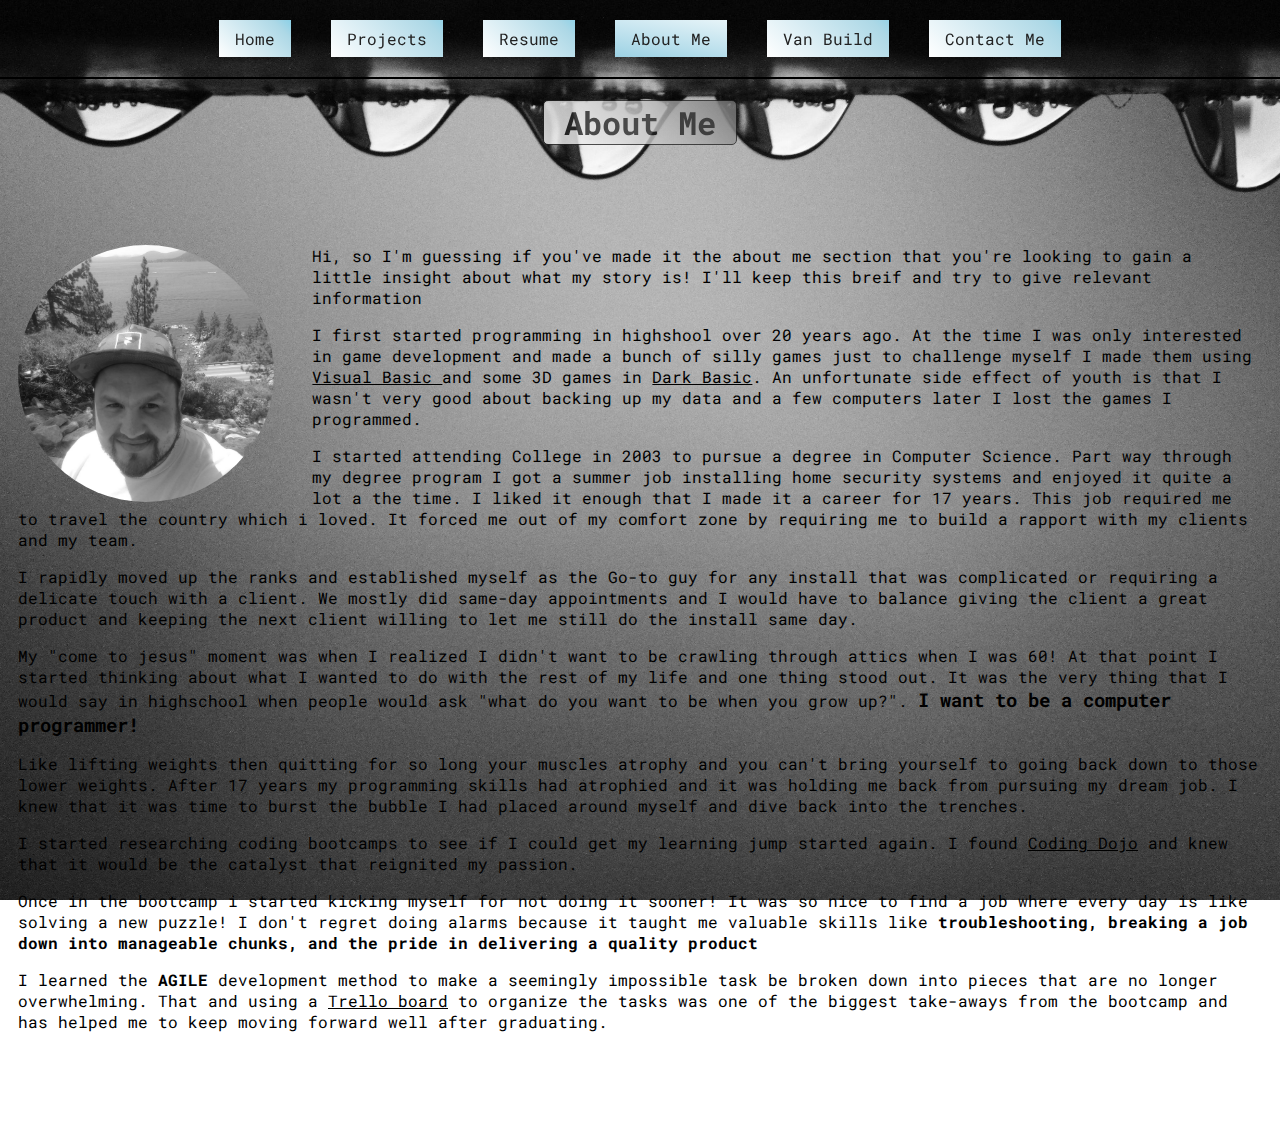
<file: about.html>
<!DOCTYPE html>
<html lang="en">
    <head>
        <meta charset="UTF-8">
        <meta name="viewport" content="width=device-width, initial-scale=1.0">
        <title>Portfolio</title>
        <link rel="stylesheet" href="style.css">
        <link rel="preconnect" href="https://fonts.googleapis.com">
        <link rel="preconnect" href="https://fonts.gstatic.com" crossorigin>
        <link href="https://fonts.googleapis.com/css2?family=Roboto+Mono:ital@0;1&display=swap" rel="stylesheet">
        
    </head>
    
    <nav>
        <a class="nav-btn btn-animate btn-slide" href="index.html">Home</a>
        <a class="nav-btn btn-animate btn-slide" href="projects.html">Projects</a>
        <a class="nav-btn btn-animate btn-slide" href="resume.html">Resume</a>
        <span class="nav-btn nav-current">About Me</span>
        <a class="nav-btn btn-animate btn-slide" href="vanbuild.html">Van Build</a>
        <a class="nav-btn btn-animate btn-slide" href="contact.html">Contact Me</a>
    </nav>
    <body class="background raindrops">
        <header><h1 class="about-header">About Me</h1></header>
        <div class="about-content">
            <div class="selfie-box">
                <img src="Assets/Tahoe_Selfie-BnW.jpg" alt="selfie" class="about-selfie float-left" onmouseover= selfieIn(this) onmouseout=selfieOut(this)>
            </div>
            <p>Hi, so I'm guessing if you've made it the about me section that you're looking to gain a little insight about what my story is! I'll keep this breif and try to give relevant information</p>
            <p>I first started programming in highshool over 20 years ago. At the time I was only interested in game development and made a bunch of silly games just to challenge myself I made them using <a href="https://learn.microsoft.com/en-us/dotnet/visual-basic/" style="color:black;"> Visual Basic </a>  and some 3D games in <a href="https://en.wikipedia.org/wiki/The_Game_Creators" style="color:black;">Dark Basic</a>. An unfortunate side effect of youth is that I wasn't very good about backing up my data and a few computers later I lost the games I programmed.</p>
            <p>I started attending College in 2003 to pursue a degree in Computer Science. Part way through my degree program I got a summer job installing home security systems and enjoyed it quite a lot a the time. I liked it enough that I made it a career for 17 years. This job required me to travel the country which i loved. It forced me out of my comfort zone by requiring me to build a rapport with my clients and my team.</p>
            <p>I rapidly moved up the ranks and established myself as the Go-to guy for any install that was complicated or requiring a delicate touch with a client. We mostly did same-day appointments and I would have to balance giving the client a great product and keeping the next client willing to let me still do the install same day. </p>
            <p>My "come to jesus" moment was when I realized I didn't want to be crawling through attics when I was 60! At that point I started thinking about what I wanted to do with the rest of my life and one thing stood out. It was the very thing that I would say in highschool when people would ask "what do you want to be when you grow up?". <span style="font-weight: bold; font-size: larger;">I want to be a computer programmer!</span> </p>
            <p>Like lifting weights then quitting for so long your muscles atrophy and you can't bring yourself to going back down to those lower weights. After 17 years my programming skills had atrophied and it was holding me back from pursuing my dream job. I knew that it was time to burst the bubble I had placed around myself and dive back into the trenches.</p>
            <p>I started researching coding bootcamps to see if I could get my learning jump started again. I found <a href="http://www.codingdojo.com" style="color: black;" target="_blank">Coding Dojo</a> and knew that it would be the catalyst that reignited my passion.</p>
            <p>Once in the bootcamp i started kicking myself for not doing it sooner! It was so nice to find a job where every day is like solving a new puzzle! I don't regret doing alarms because it taught me valuable skills like <span style="font-weight: bold;">troubleshooting, breaking a job down into manageable chunks, and the pride in delivering a quality product</span></p>
            <p>I learned the <span style="font-weight: bold;">AGILE</span> development method to make a seemingly impossible task be broken down into pieces that are no longer overwhelming. That and using a <a href="https://trello.com/guide/trello-101" style="color: black;">Trello board</a> to organize the tasks was one of the biggest take-aways from the bootcamp and has helped me to keep moving forward well after graduating.</p>
        </div>
    </body>
    <script src="index.js"></script>
</html>
</file>
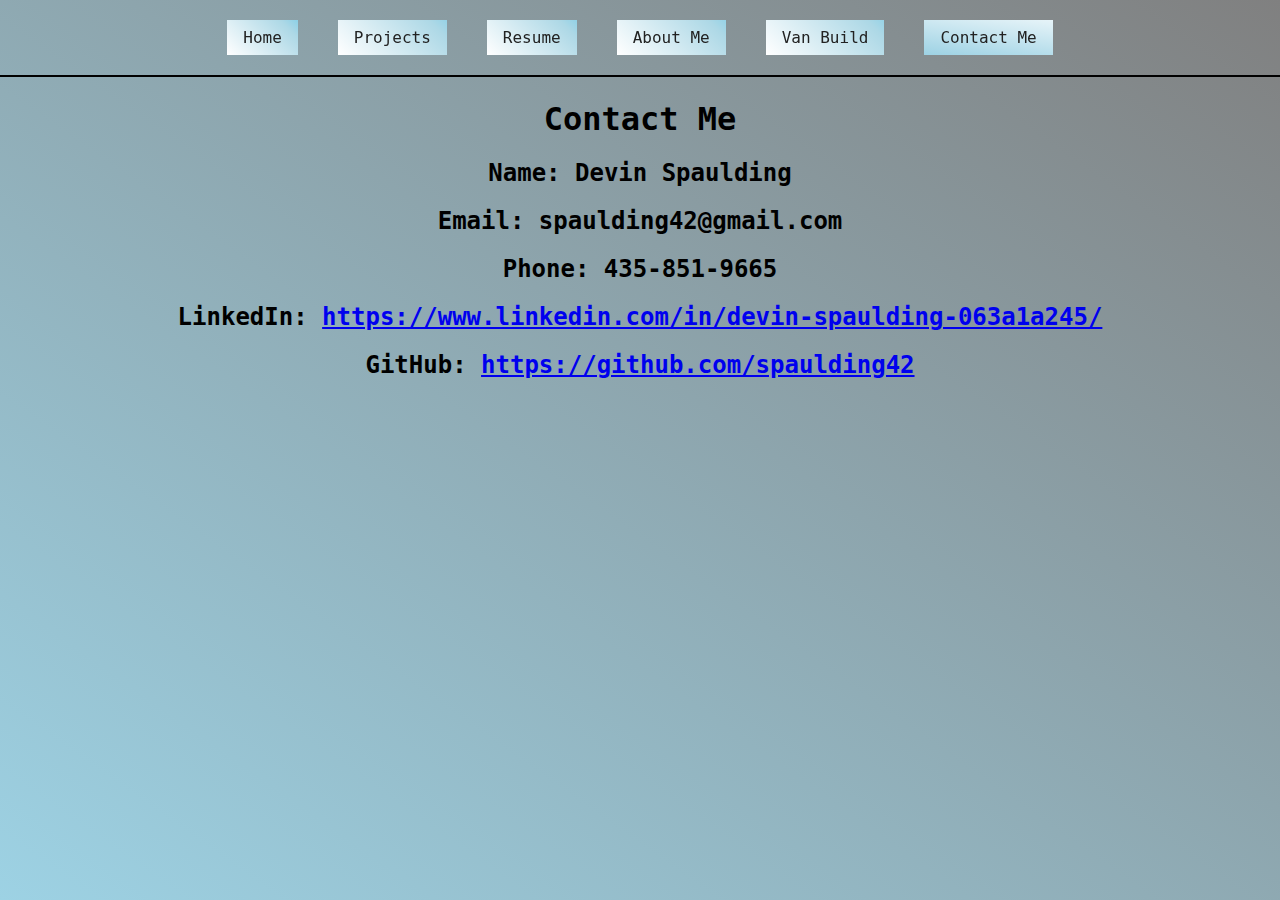
<file: contact.html>
<!DOCTYPE html>
<html lang="en">
    <head>
        <meta charset="UTF-8">
        <meta name="viewport" content="width=device-width, initial-scale=1.0">
        <title>Portfolio</title>
        <link rel="stylesheet" href="style.css">
    </head>
    <nav>
        <a class="nav-btn btn-animate btn-slide" href="index.html">Home</a>
        <a class="nav-btn btn-animate btn-slide" href="projects.html">Projects</a>
        <a class="nav-btn btn-animate btn-slide" href="resume.html">Resume</a>
        <a class="nav-btn btn-animate btn-slide" href="about.html">About Me</a>
        <a class="nav-btn btn-animate btn-slide" href="vanbuild.html">Van Build</a>
        <span class="nav-btn nav-current">Contact Me</span>
    </nav>
    <body class="fade background">
        <header><h1>Contact Me</h1></header>
    </body>
    <div class="center">
        <h2>Name: Devin Spaulding</h2>
        <h2>Email: spaulding42@gmail.com</h2>
        <h2>Phone: 435-851-9665</h2>
        <h2>LinkedIn: <a class="bold" href="https://www.linkedin.com/in/devin-spaulding-063a1a245/">https://www.linkedin.com/in/devin-spaulding-063a1a245/</a></h2>
        <h2>GitHub: <a class= "bold" href="https://github.com/spaulding42">https://github.com/spaulding42</a></h2>
        
    </div>
</html>
</file>
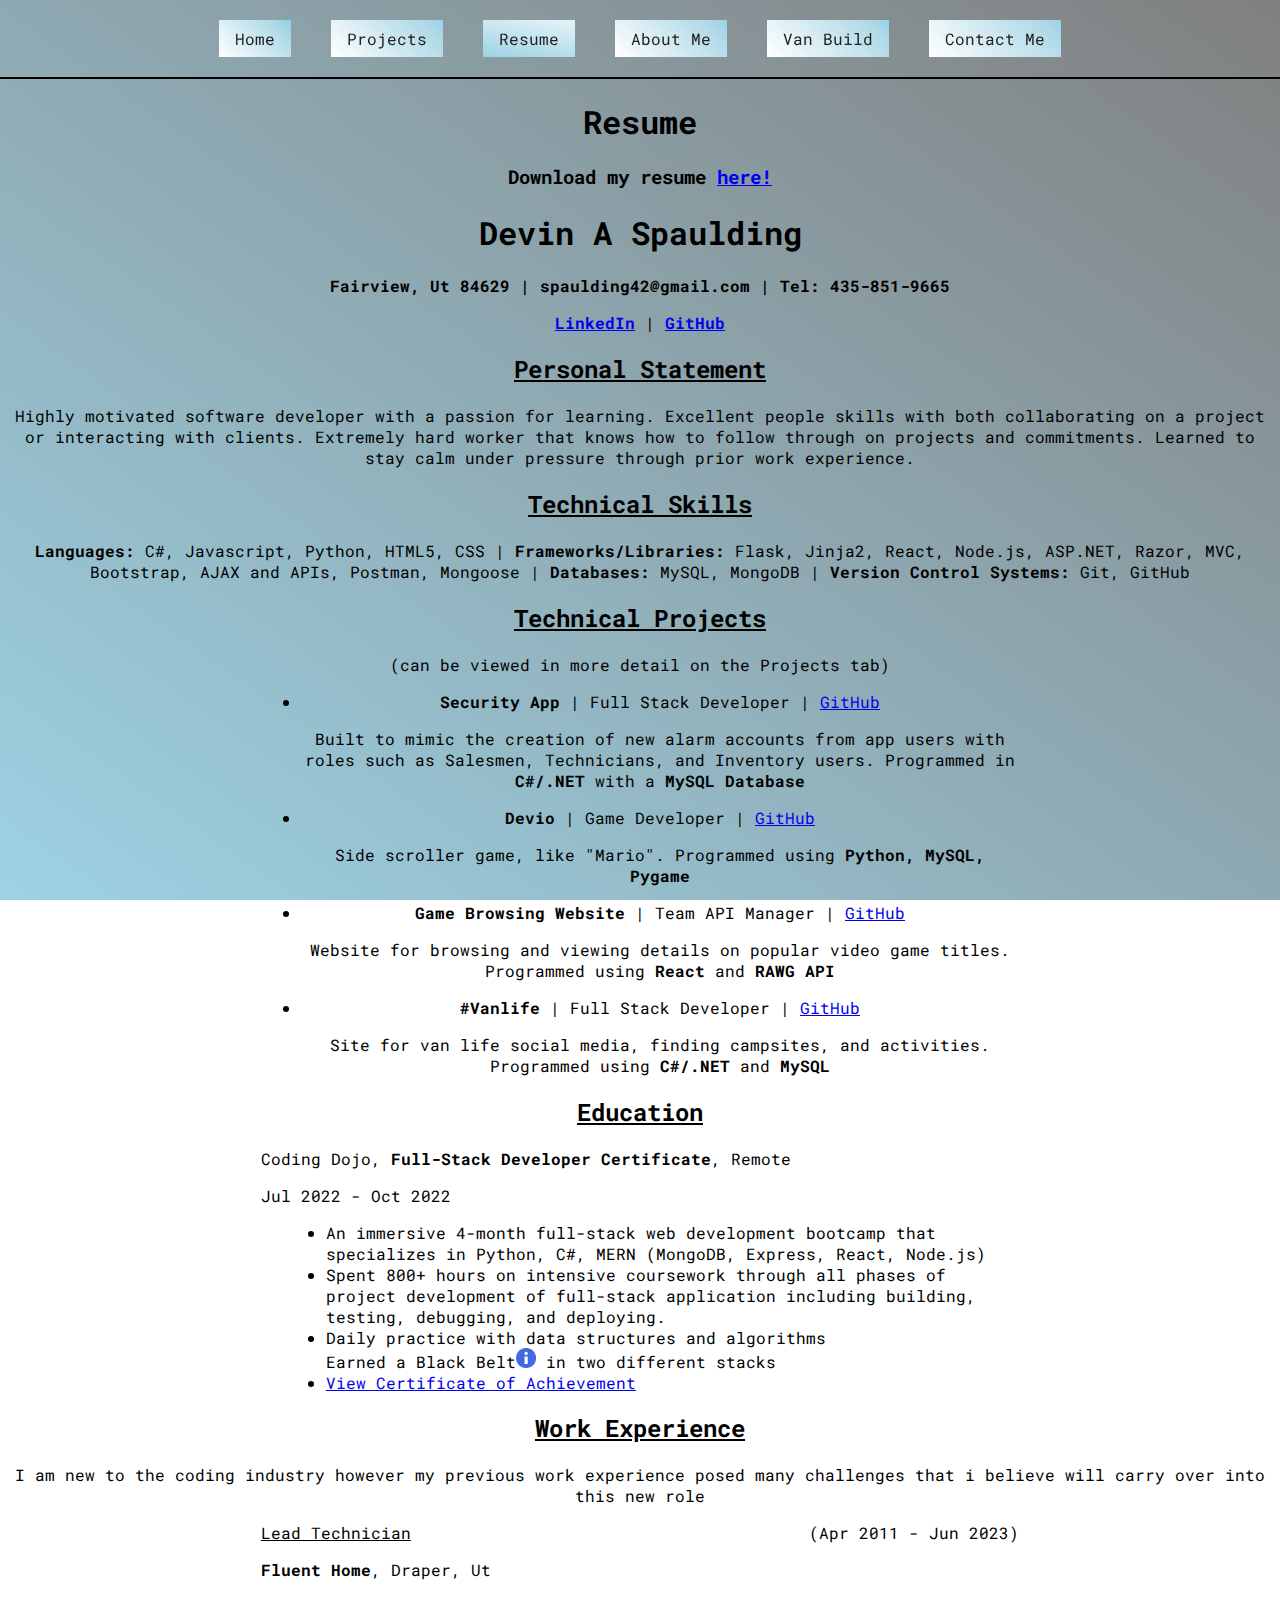
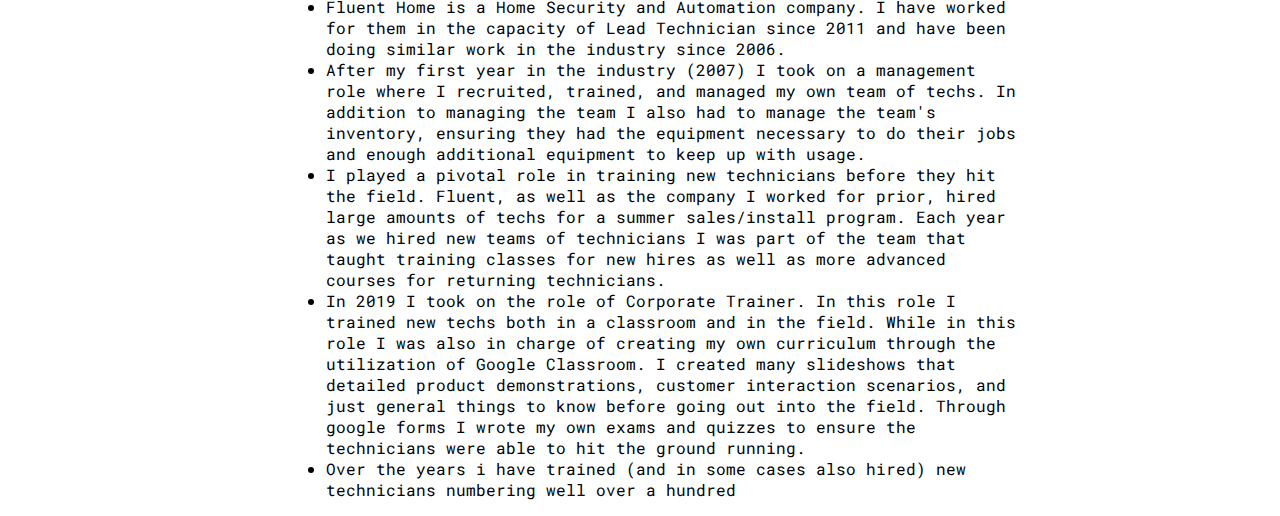
<file: resume.html>
<!DOCTYPE html>
<html lang="en">
    <head>
        <meta charset="UTF-8">
        <meta name="viewport" content="width=device-width, initial-scale=1.0">
        <title>Portfolio</title>
        <link rel="stylesheet" href="style.css">
        <link href="https://fonts.googleapis.com/css2?family=Roboto+Mono:ital@0;1&display=swap" rel="stylesheet">
        <script src="index.js"></script>
    </head>
    
    <nav>
        <a class="nav-btn btn-animate btn-slide" href="index.html">Home</a>
        <a class="nav-btn btn-animate btn-slide" href="projects.html">Projects</a>
        <span class="nav-btn nav-current">Resume</span>
        <a class="nav-btn btn-animate btn-slide" href="about.html">About Me</a>
        <a class="nav-btn btn-animate btn-slide" href="vanbuild.html">Van Build</a>
        <a class="nav-btn btn-animate btn-slide" href="contact.html">Contact Me</a>
    </nav>
    <body class="fade background">
        <header><h1>Resume</h1></header>
        <h3 class="center">Download my resume <a href="https://docs.google.com/document/d/1mrvLJ6efu4Haoc3DrCfBjB7Vp8U2z3Rmbw8jXlltc3A/edit?usp=sharing" target="_blank">here!</a></h3>
        
        <h1 class="center">Devin A Spaulding</h1>
        
        <p class="center bold">Fairview, Ut 84629 | spaulding42@gmail.com | Tel: 435-851-9665</p>
        <div class="center"><a class="bold" href="https://www.linkedin.com/in/devin-spaulding-063a1a245/">LinkedIn</a> | <a class= "bold" href="https://github.com/spaulding42">GitHub</a></div>
        
        <h2 class="underlined center">Personal Statement</h2>
        <p class="center">Highly motivated software developer with a passion for learning. Excellent people skills with both collaborating on a project or interacting with clients. Extremely hard worker that knows how to follow through on projects and commitments. Learned to stay calm under pressure through prior work experience.</p>

        <h2 class="underlined center">Technical Skills</h2>
        <p class="center"><span class="bold">Languages:</span> C#, Javascript, Python, HTML5, CSS | <span class="bold">Frameworks/Libraries:</span> Flask, Jinja2, React, Node.js, ASP.NET, Razor, MVC, Bootstrap, AJAX and APIs, Postman, Mongoose | <span class="bold">Databases:</span> MySQL, MongoDB | <span class="bold">Version Control Systems:</span> Git, GitHub</p>

        <h2 class="underlined center">Technical Projects</h2>
        <p class="center">(can be viewed in more detail on the Projects tab)</p>
        <div class="projects-box">
            <ul>
                <li class="center"><span class="bold">Security App</span> | Full Stack Developer | <a href="https://github.com/spaulding42/C-Sharp2/tree/52d107f3be4b85bc6f57d813d6016c8e4402d215/SecurityApp" target="_blank"> GitHub</a>
                <p>Built to mimic the creation of new alarm accounts from app users with roles such as Salesmen, Technicians, and Inventory users. Programmed in <span class="bold">C#/.NET</span> with a <span class="bold">MySQL Database</span></p></li>
                <li class="center"><span class="bold">Devio</span> | Game Developer | <a href="https://github.com/spaulding42/Python_Assignments/tree/master/Python/Devio" target="_blank">GitHub</a>
                <p>Side scroller game, like "Mario". Programmed using <span class="bold">Python, MySQL, Pygame</span></p></li>
                <li class="center"><span class="bold">Game Browsing Website</span> | Team API Manager | <a href="https://github.com/tlarram/Gaming-Website-Project" target="_blank">GitHub</a>
                <p>Website for browsing and viewing details on popular video game titles. Programmed using <span class="bold">React</span> and <span class="bold">RAWG API</span></p></li>
                <li class="center"><span class="bold">#Vanlife</span> | Full Stack Developer | <a href="https://github.com/spaulding42/C-Sharp/tree/main/Vanlife" target="_blank">GitHub</a>
                <p>Site for van life social media, finding campsites, and activities. Programmed using <span class="bold">C#/.NET</span> and <span class="bold">MySQL</span></p></li>
            </ul>
        </div>

        <h2 class="underlined center">Education</h2>
        <div class="projects-box">
            <p>Coding Dojo, <span class="bold">Full-Stack Developer Certificate</span>, Remote</p>
            <p>Jul 2022 - Oct 2022</p>
            <ul class="list-indent">
                <li>An immersive 4-month full-stack web development bootcamp that specializes in Python, C#, MERN (MongoDB, Express, React, Node.js)</li>
                <li>Spent 800+ hours on intensive coursework through all phases of project development of full-stack application including building, testing, debugging, and deploying.</li>
                <li>Daily practice with data structures and algorithms</li>
                <li class="bb-toggle">Earned a <span >Black Belt</span><img src="Assets/InfoIcon.jpeg" alt="QuestionMark" class="question-info"> in two different stacks
                <p class="bb-info">Coding Dojo's Black Belt exams are designed to test students' mastery of web development fundamentals, programming languages, and their ability to   apply what they've learned throughout the bootcamp into practice. On average, around 10% of Coding Dojo's students are able to attain a Black Belt, which teaches student industry practices of reading documentation and exploring nuances of programming languages.</p>
                </li>
                <li><a href="https://drive.google.com/file/d/1HZci1FOe2_lgBNC9gjOMO2NM7zRQGFwz/view?usp=sharing" target="_blank">View Certificate of Achievement</a></li>
            </ul>
        </div>

        <h2 class="underlined center">Work Experience</h2> 
        <p class="center">I am new to the coding industry however my previous work experience posed many challenges that i believe will carry over into this new role</p>
        <div class="projects-box">
            <div class="job-title">
                <div class="underlined">Lead Technician</div>
                <div>(Apr 2011 - Jun 2023)</div>
            </div>

            <p><span class="bold">Fluent Home</span>, Draper, Ut</p>
            <ul class="list-indent">
                <li>Fluent Home is a Home Security and Automation company. I have worked for them in the capacity of Lead Technician since 2011 and have been doing similar work in the industry since 2006.</li>
                <li>After my first year in the industry (2007) I took on a management role where I recruited, trained, and managed my own team of techs. In addition to managing the team I also had to manage the team's inventory, ensuring they had the equipment necessary to do their jobs and enough additional equipment to keep up with usage. </li>
                <li>I played a pivotal role in training new technicians before they hit the field. Fluent, as well as the company I worked for prior, hired large amounts of techs for a summer sales/install program. Each year as we hired new teams of technicians I was part of the team that taught training classes for new hires as well as more advanced courses for returning technicians.</li>
                <li>In 2019 I took on the role of Corporate Trainer. In this role I trained new techs both in a classroom and in the field. While in this role I was also in charge of creating my own curriculum through the utilization of Google Classroom. I created many slideshows that detailed product demonstrations, customer interaction scenarios, and just general things to know before going out into the field. Through google forms I wrote my own exams and quizzes to ensure the technicians were able to hit the ground running.</li>
                <li>Over the years i have trained (and in some cases also hired) new technicians numbering well over a hundred</li>
            </ul>
        </div>

    </body>
</html>
</file>
<file: style.css>
*{
    font-family: 'Roboto Mono', monospace;
    /* font-size: large; */
}
:root {
    --gradient: linear-gradient(45deg, white, lightblue, rgb(4, 176, 233));
    --graygradient: linear-gradient(45deg, white, rgb(182, 182, 182),rgb(80, 80, 80), black);
}

.background{
    background-repeat: no-repeat;
    background-attachment: fixed;
    background-size: cover;
}

.raindrops{
    background-image: url('Assets/pexels-gabriel-peter-696644.jpg');
}

.notebook-plant{
    background-image: url('Assets/pexels-tirachard-kumtanom-733852.jpg');
}

.construction{
    background-image: url('Assets/Security_App_Demo/construction_bg.jpg');
}


/* generic css ----------------------------------------------*/
.center-60{
    width: 60%;
    margin: auto;
    margin-bottom: 30px;
}

.center{
    text-align: center;
}

.margin-top{
    margin-top: 50px;
}

.margin-lr{
    margin-left: 15px;
    padding-right: 15px;
}

.white-text{
    color: white;
}

header > h1{
    text-align: center;
}

.bold{
    font-weight: bold;
}

.underlined{
    text-decoration: underline;
}

body {
    margin-top: 100px;
}

/* Nav bar ----------------------------------------------*/
nav {
    position: fixed;
    top: 0;
    left: 0;
    display: flex;
    justify-content: center;
    width: 100%;
    border-bottom: 2px solid black;
}

.nav-btn{
    background-image: var(--gradient);
    color: #222;
    padding: .5em 1em;
    border: none;
    outline: none;
    position: relative;
    text-decoration: none;
    background-size: 200%;
    background-position: left;
    transition: background-position 1.25s;
    
    --background-color: rgb(157, 210, 228);
    --border-size: 2px;
  
  }
  
  
  /* border slides out around box on hover*/
  .nav-btn.btn-animate::before{
    content: '';
    position: absolute;
    top:0;
    left: 0;
    right: 0;
    bottom: 0;
    z-index: -1;
    cursor: pointer;
    border: var(--border-size) solid var(--background-color);
    transition: top,left,right,bottom 100ms ease-in-out;
  }
  
  .nav-btn.btn-animate:hover::before,
  .nav-btn.btn-animate:focus::before{
    top: calc(var(--border-size)* -2);
    left: calc(var(--border-size)* -2);
    right: calc(var(--border-size)* -2);
    bottom: calc(var(--border-size)* -2);
  }

.nav-current{
    
    background-image: linear-gradient(to left bottom, white , rgb(157, 210, 228));
}

.nav-fill {
    background-image: linear-gradient(to left bottom, black, white);
    opacity: 0.9;
    z-index: 10;
    visibility: visible;
}

nav > a {
    margin: 20px;

}

nav > span {
    margin: 20px;
}

/* Home Page -------------------------------------------------- */
.home-body{
    margin-top: 0px;
}

.landing{
    display: flex;
    width: 100%;
    height: auto;
}

.landing-pic{
    position: absolute;
    width: 100%;
    left: 0;
    z-index: -100;
}

.landing-text{
    text-align: center;
    border: 3px solid black;
    color: black;
    background-color: white;
    margin-top: 20vw;
    margin-bottom: 45vw;
    margin-left: 45%;
    border-radius: 20px;
    border-bottom-right-radius: 0px;
    padding: 1.5vw;
    font-weight: bold;

    
}

.home-startingtext {
    padding-top: 10vw;
}
.main-pic{
    width: 25%;
    height: auto;
    border-radius: 20px;
    margin: 20px;
}

.dojo-logo{
    width: 100%;
    height: auto;
    margin: 20px;
    transition: 100ms ease-in-out;
}

.dojo-logo-box{
    width: 21%;
    padding: left 10px;
}

.dojo-logo:hover{
    
    border: 2px solid #222;
    box-shadow: 3px 4px black;
    border-radius: 15px;
    padding: 5px;
}

.float-left{
    float: left;
}

.float-right{
    float: right;
}

.text-box{
    border: 3px solid black;
    border-radius: 25px;
    background-color: #333;
    padding: 1%;
    opacity: 0.8;
    transition: 200ms ease-in-out;
}

.text-box:hover{
    opacity: 0.9;
    box-shadow: 5px 10px #111;
    transition: 200ms ease-in-out;
}

.icon{
    width: 40px;
    height: 40px;
    margin: 5px;
    transition: 200ms ease-in-out;
    
}

.icon:hover{
    transform: scale(1.3);
}

.icon-box{
    height: 60px;
    display: flex;
    align-items: center;
}

/* resume page css --------------------------------------------*/
.projects-box{
    margin-left: 20%;
    width: 60%;
    justify-content: center;
    
}

.job-title{
    display: flex;
    justify-content: space-between;
}

.list-indent{
    margin-left: 25px;
}

.question-info{
   
    height: 20px;
    width: 20px;
}
.bb-toggle{
    position: relative;
    display: inline-block;
}
.bb-info{
    visibility: hidden;
    background-color: #222;
    color: white;
    border-radius: 20px;
    text-align: center;
    padding: 5px;
    position: absolute;
    z-index: 1;
    opacity: 0.9;
    transition: 100ms ease-in-out;
}

.bb-toggle:hover .bb-info{
    visibility: visible;
}

.fade {
    background-image: linear-gradient(to right top, rgb(157, 210, 228), gray);
}


.btn-slide:hover,
.btn-slide:focus{
    background-position: right;
}

/* Van build section ---------------------------------------------------*/
.van-pic-small{
    height: auto;
    width: 20vw;
    border-radius: 15px;
    align-items: center;
    box-shadow: 1px 1px rgb(71, 47, 15);
    border: 3px solid black;
    transition: 100ms ease-in;

    position: relative;
}

.van-pic-small:hover{
    box-shadow: 7px 7px rgb(71, 47, 15);
    cursor: pointer;
    transform: scale(1.05);
}

.gallery{
    border: 5px solid black;
    border-radius: 25px;
}

#enlarged-pic{
    height: 75%;
    margin-top: 5%;
    margin-left: 5%;
}
.img-zoom{
    height: 100vh;
    width: 100vw;
    position: fixed;
    top: 0;
    left: 0;
    background-color: black;
    text-align: center;
    z-index: 20;
    
}

.pic-row{
    display: flex;
    justify-content: space-around;
    align-items: center;
    margin-bottom: 20px;
    height: 30vw;
}

.van-description{
    background-color: wheat;
    border: 2px solid black;
    font-size: large;
    text-align: center;
    border-radius: 25px;
    padding: 10px;
    margin:10px 50px;
    opacity: 0.3;
    box-shadow: 2px 2px rgb(71, 47, 15);

    transition: 200ms ease-in;
}
.van-description:hover{
    opacity: 1;
    box-shadow: 5px 5px rgb(71, 47, 15);
}


/* About page ---------------------------------------------------------*/
.selfie-box{
    content: '';
    width: 23vw;
    height: auto;
    /* border: 3px solid black; */
    float: left;
}
.about-selfie{
    border-radius: 100%;
    height: auto;
    width: 20vw;

    transition: 300ms ease-in-out;
}

.about-selfie:hover{
    transform: scale(1.05);
    border-radius: 1%;
}

.about-header{
    width: 15vw;
    margin: auto;
    
    border: 1px solid #222;
    border-radius: 5px;
    opacity: 0.8;
    background-image: var(--graygradient);
    color: #222;
        
    position: relative;
    background-size: 200%;
    background-position: left;
    transition: background-position 1s;
}

.about-header:hover{
    background-position: right;
    color: white;
}

.about-content{
    margin: 100px 10px;
}


/* PROJECTS PAGE ------------------------------------------------------*/

.img-video{
    width: 25vw;
    display: flex;
    margin: auto;
    cursor: pointer;
    padding-bottom: 30px;
}

/* scroller CSS */
.img-scroller{
    width: 15vw;
    height: auto;
    cursor: pointer;
}

.scroller{
    max-width: 70%;
    border: 3px solid blue;
    margin: auto;
}

.inner-scroller{
    display: flex;
    gap: 1rem;
    padding-block: .5rem;
    flex-wrap: wrap;
}

.scroller[data-animated="true"]{
    overflow: hidden;
    -webkit-mask: linear-gradient(90deg, transparent, white 15%, white 85%, transparent);
    mask: linear-gradient(90deg, transparent,  white 15%, white 85%, transparent);
}

.scroller[data-animated="true"] .inner-scroller{
    width: max-content;
    flex-wrap: nowrap;
    animation: scroll 40s var(--scroll-direction, forwards) linear infinite;
    
}

.scroller[data-direction ="right"]{
    --scroll-direction: reverse;
}

.scroller[data-direction = "left"]{
    --scroll-direction: forwards;
}

@keyframes scroll{
    to {
        transform: translate(calc(-50% - 0.5rem));
    }
}
/* END Scroller CSS */
</file>
